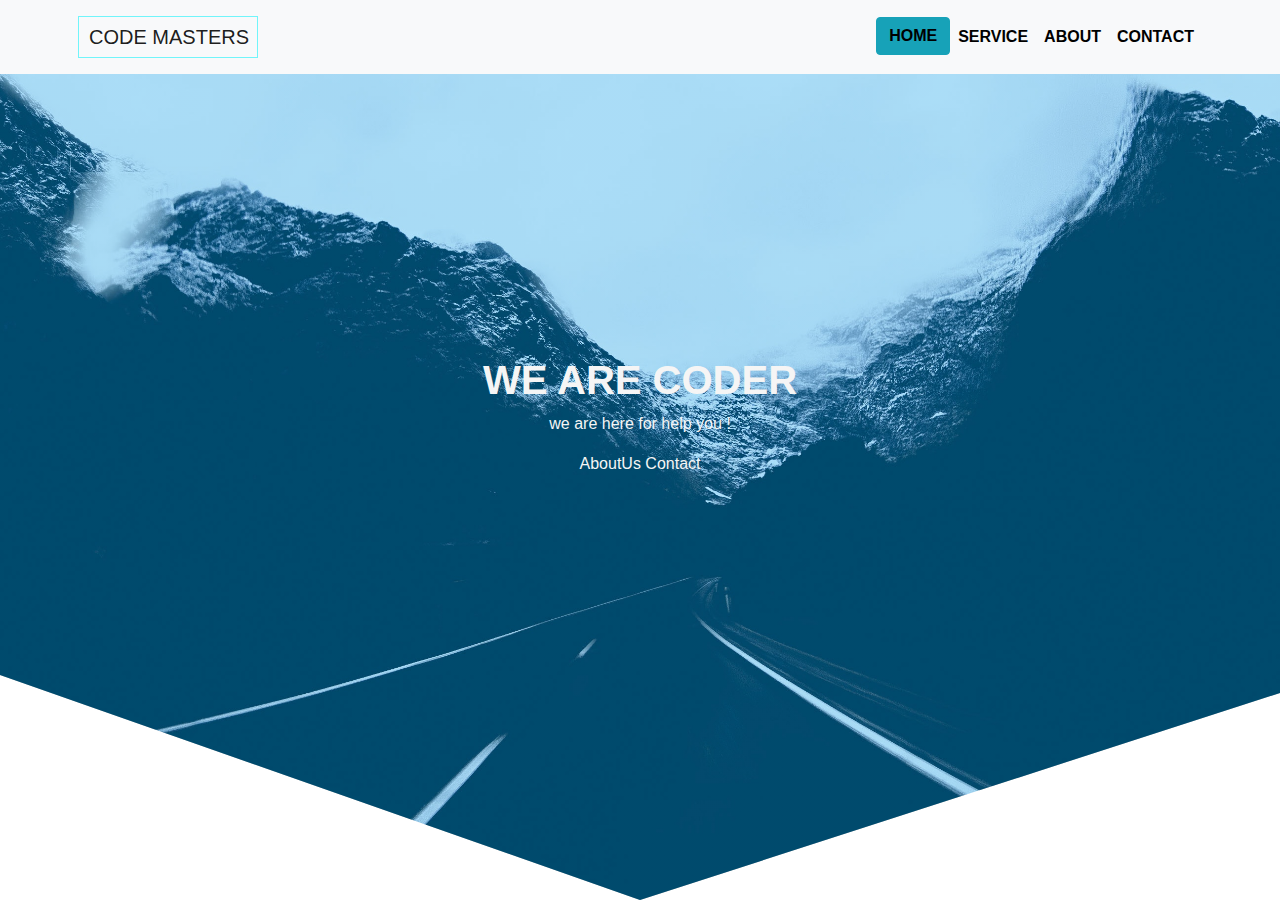
<file: website/index.html>
<!DOCTYPE html>
<html>
  <head>
    <title> </title>
    <meta charset="utf-8" />
    <meta name="viewport" content="width=device-width, initial-scale=1" />
    <link rel="stylesheet" type="text/css" href="css/style.css" />
    <link
      rel="stylesheet"
      href="https://maxcdn.bootstrapcdn.com/bootstrap/4.4.1/css/bootstrap.min.css"
    />
  </head>
  <body>
    <div class="header" id="topheader">
      <nav class="navbar navbar-expand-lg navbar-light bg-light">
        <div class="container text-uppercase p-2">
          <a
            class="navbar-brand"
            href="#"
            style="font-family: 'Gill Sans', 'Gill Sans MT', Calibri, 'Trebuchet MS', sans-serif;"
            >CODE MASTERS</a
          >
          <button
            class="navbar-toggler"
            type="button"
            data-toggle="collapse"
            data-target="#navbarSupportedContent"
            aria-controls="navbarSupportedContent"
            aria-expanded="false"
            aria-label="Toggle navigation"
          >
            <span class="navbar-toggler-icon"></span>
          </button>

          <div class="collapse navbar-collapse" id="navbarSupportedContent">
            <ul class="navbar-nav ml-auto">
              <li class="nav-item active">
                <a class="btn btn-info" href="#"
                  >Home <span class="sr-only">(current)</span></a
                >
              </li>
              <li class="nav-item">
                <a class="nav-link" href="#">service</a>
              </li>
              <li class="nav-item">
                <a class="nav-link" href="#">about</a>
              </li>
              <li class="nav-item">
                <a class="nav-link" href="#">contact</a>
              </li>
            </ul>
          </div>
        </div>
      </nav>

      <section class="header-sction">
        <div class="center-div">
          <h1 class="font-weight-bold">WE ARE CODER</h1>
          <p>we are here for help you !</p>
          <div class="headers-buttons">
            <a herf="#">AboutUs</a>
            <a herf="#">Contact</a>
          </div>
        </div>
      </section>
    </div>

    <!--****************** header part end*************--->

    <script src="https://ajax.googleapis.com/ajax/libs/jquery/3.4.1/jquery.min.js"></script>
    <script src="https://cdnjs.cloudflare.com/ajax/libs/popper.js/1.16.0/umd/popper.min.js"></script>
    <script src="https://maxcdn.bootstrapcdn.com/bootstrap/4.4.1/js/bootstrap.min.js"></script>
  </body>
</html>
</file>
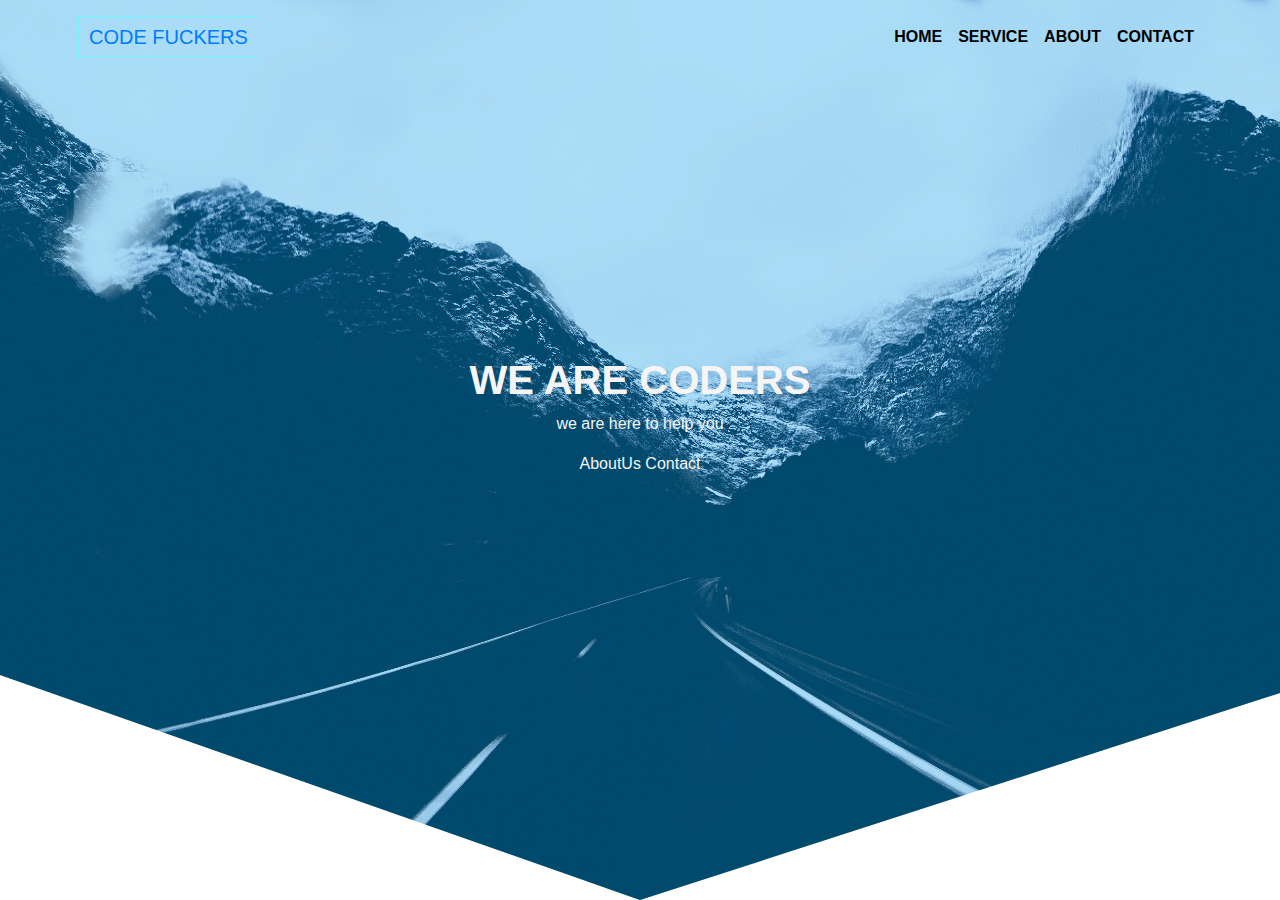
<file: website/wb.html>
<!DOCTYPE html>
<html>
<head>
	<title>

	</title>
 <meta charset="utf-8">
  <meta name="viewport" content="width=device-width, initial-scale=1">
  <link rel="stylesheet" type="text/css" href="css/style.css">
  <link rel="stylesheet" href="https://maxcdn.bootstrapcdn.com/bootstrap/4.4.1/css/bootstrap.min.css">
  
</head>
<body>
	<div class="header" id="topheader">
	      <nav class="navbar navbar-expand-lg">
	<div class="container text-uppercase p-2">
		
	
  <a class="navbar-brand" href="#">CODE FUCKERS</a>
  <button class="navbar-toggler" type="button" data-toggle="collapse" data-target="#navbarSupportedContent" aria-controls="navbarSupportedContent" aria-expanded="false" aria-label="Toggle navigation">
    <span class="navbar-toggler-icon"></span>
  </button>

  <div class="collapse navbar-collapse" id="navbarSupportedContent">
    <ul class="navbar-nav ml-auto text-uppercase">
      <li class="nav-item active">
        <a class="nav-link" href="#">Home <span class="sr-only">(current)</span></a>
      </li>
      <li class="nav-item">
        <a class="nav-link" href="#">service</a>
      </li>
	 <li class="nav-item">
        <a class="nav-link" href="#">about</a>
      </li>
	 <li class="nav-item">
        <a class="nav-link" href="#">contact</a>
      </li>
	
    </ul>
   
  </div>
</div>
</nav>


	<section class="header-sction">	
	<div class="center-div">
	   <h1 class="font-weight-bold">WE ARE CODERS</h1>
	<p>we are here to help you</p>
	<div class="headers-buttons">
		<a herf="#">AboutUs</a> 
		<a herf="#">Contact</a>
	
	</div>
		
	</div>


	</section>
		
	</div>

	<!--****************** header part end*************--->

<script src="https://ajax.googleapis.com/ajax/libs/jquery/3.4.1/jquery.min.js"></script>
  <script src="https://cdnjs.cloudflare.com/ajax/libs/popper.js/1.16.0/umd/popper.min.js"></script>
  <script src="https://maxcdn.bootstrapcdn.com/bootstrap/4.4.1/js/bootstrap.min.js"></script>
</body>
</html>
</file>
<file: website/css/style.css>
* {
  margin: 0;
  padding: 0;
  box-sizing: border-box;
}
a {
  text-decoration: none;
}
a:hover {
  text-decoration: none;
}
li {
  list-style: none;
}
.header {
  width: 100%;
  height: 100vh;
  background-image: linear-gradient(
      rgba(0, 168, 255, 0.3),
      rgba(0, 168, 255, 0.3)
    ),
    url("../image/image3.jpg");
  background-repeat: no-repeat;
  background-size: 100% 100%;
  clip-path: polygon(100% 0%, 100% 77%, 50% 100%, 0 75%, 0 0);
  position: relative;
}
.header:before {
  content: "";
  position: absolute;
  bottom: 0%;
  left: 0%;
  right: 0%;
  opacity: 0.3;
  z-index: -1;
  background-color: linear-gradient(
    to right,
    #1e571e 0%,
    #3ccdbb 0%,
    #16c9f6 100%
  );
}
.navbar:before {
  content: "";
  position: absolute;
  bottom: 0%;
  left: 0%;
  right: 0%;
  opacity: 0.3;
  z-index: -1;
  background-color: linear-gradient(
    to right,
    #1e571e 0%,
    #3ccdbb 0%,
    #16c9f6 100%
  );
}
.nav-item a {
  color: black !important;
  font-weight: bold;
}
.header-sction {
  width: 100%;
  height: initial;
  color: whitesmoke;
  text-align: center;
  position: relative;
}
.center-div {
  width: 100%;
  height: 100%;
  position: absolute;
  top: auto;
  left: auto;
  margin-top: 22%;
}

li a:hover:not(.active) {
  background-color: #ddd;
}
.navbar-brand {
  width: 16%;
  border: 1px solid rgb(113, 245, 250);
  padding: 10px;
}
</file>
